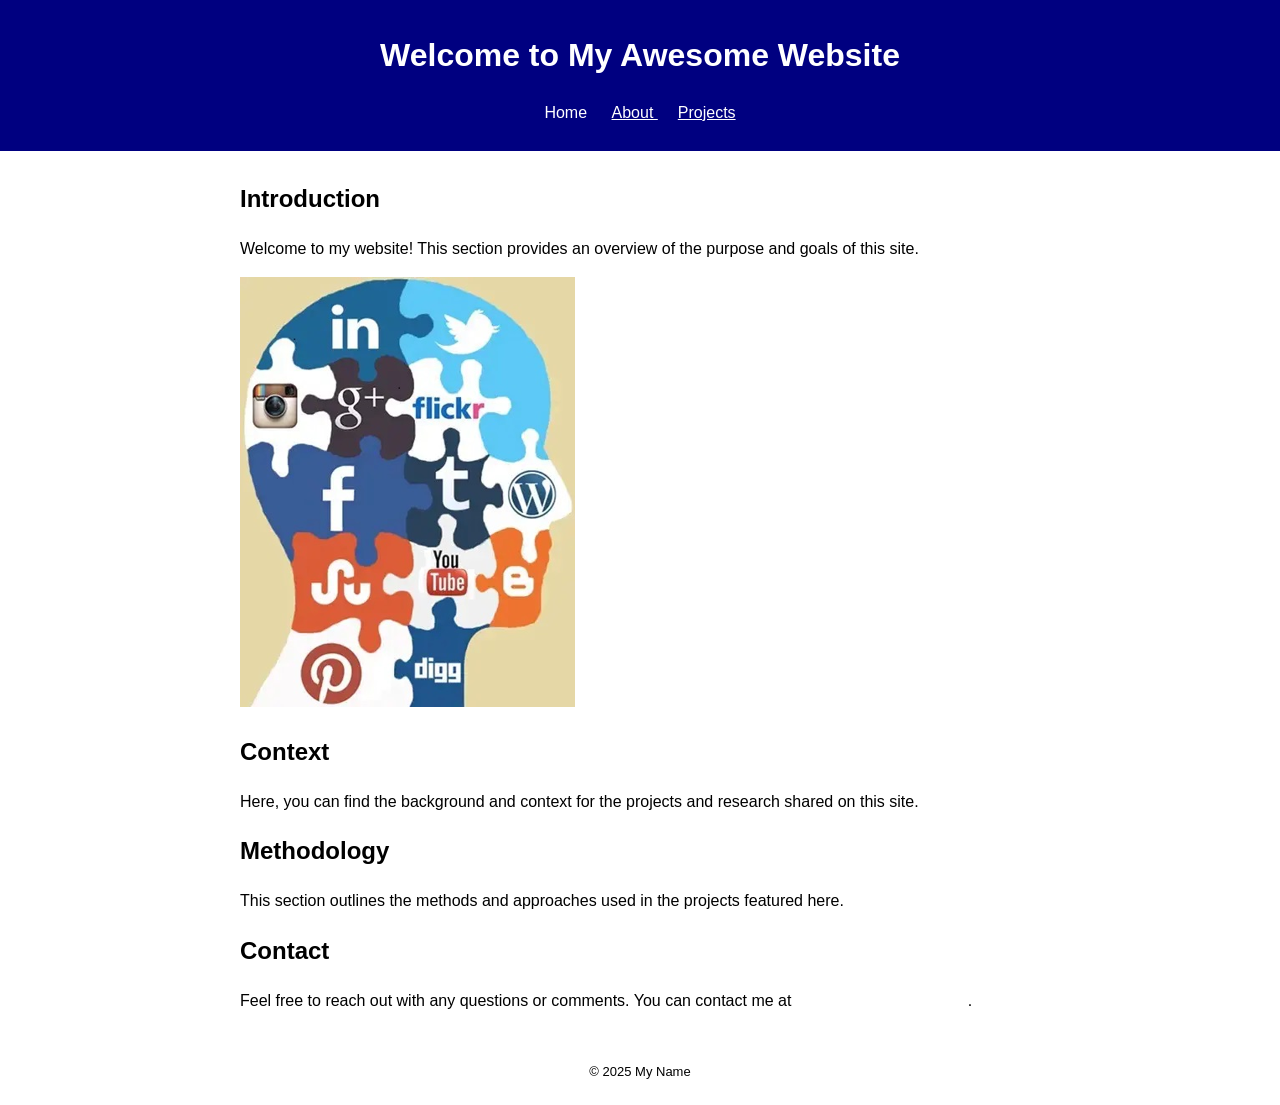
<file: index.html>
<!DOCTYPE html>
<html lang="en">
  <head>
    <title>My Awesome Website</title>
    <link rel="stylesheet" href="css/style.css">
  </head>
  <body>
    <header>
      <h1>Welcome to My Awesome Website</h1>
      <nav>
        <ul>
          <li>Home</li>
          <li>
            <a href="about.html">
            About
          </a>
        </li>
          <li>
            <a href="projects.html">Projects</a>
          </li>
        </ul>
      </nav>
    </header>

    <main>
      <section>
        <h2>Introduction</h2>
        <p>
          Welcome to my website! This section provides an overview of the purpose and goals of this site.
        </p>
        <img src="assets/images/Picture1.png" alt="Schema Diagram">
      </section>

      <section>
        <h2>Context</h2>
        <p>
          Here, you can find the background and context for the projects and research shared on this site.
        </p>
      </section>

      <section>
        <h2>Methodology</h2>
        <p>
          This section outlines the methods and approaches used in the projects featured here.
        </p>
      </section>

      <section>
        <h2>Contact</h2>
        <p>
          Feel free to reach out with any questions or comments. You can contact me at <a href="mailto:example@example.com">example@example.com</a>.
        </p>
      </section>
    </main>

    <footer>
      <p>&copy; 2025 My Name</p>
    </footer>
  </body>
</html>
</file>
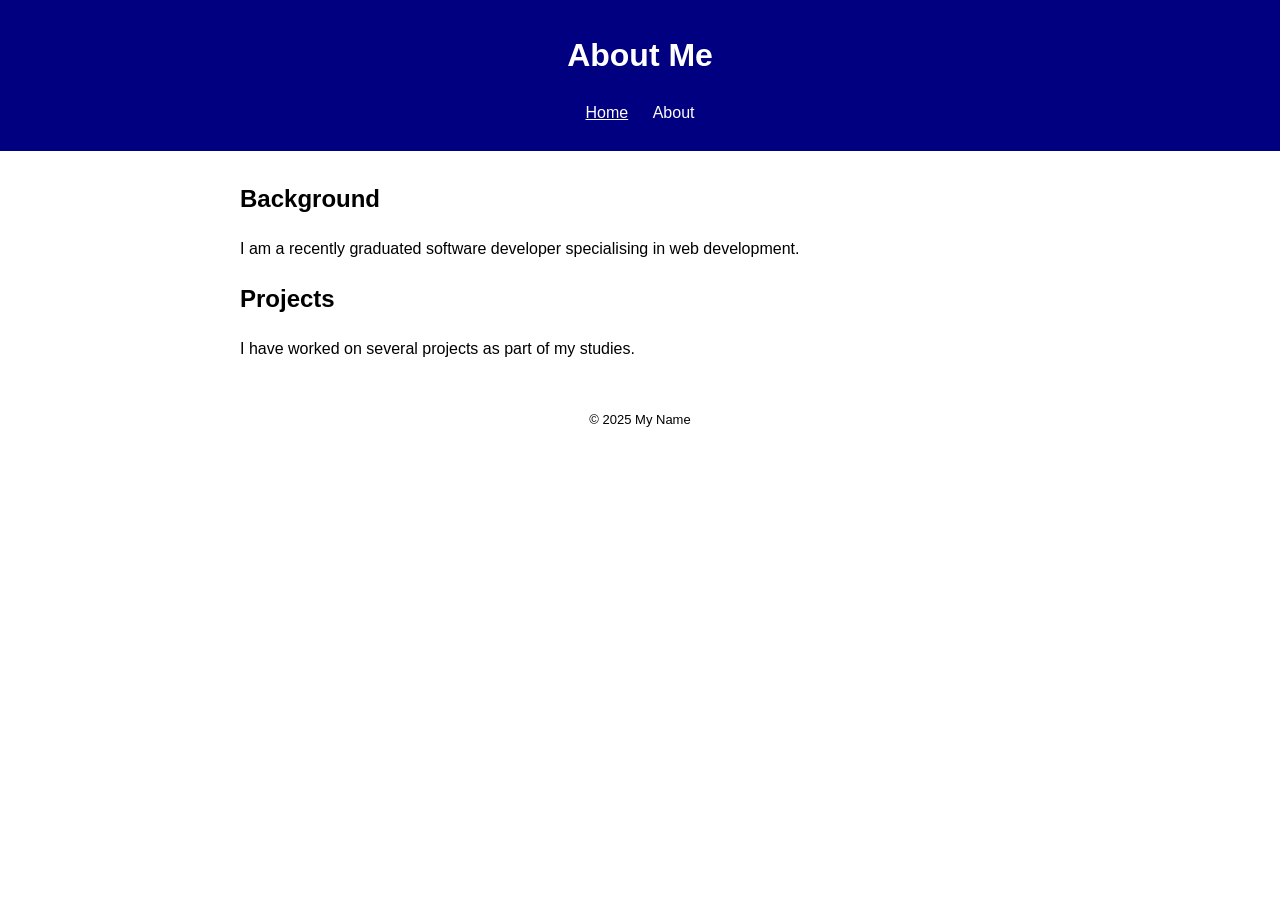
<file: about.html>
<!DOCTYPE html>
<html>
  <head>
    <title>About Me</title>
    <link rel="stylesheet" href="css/style.css">
  </head>
  <body>
    <header>
      <h1>About Me</h1>
      <nav>
        <ul>
          <li>
            <a href="index.html">Home</a>
        </li>
          
          <li>About</li>
        </ul>
      </nav>
    </header>

    <main>
      <section>
        <h2>Background</h2>
        <p>
          I am a recently graduated software developer specialising in web
          development.
        </p>
      </section>

      <section>
        <h2>Projects</h2>
        <p>I have worked on several projects as part of my studies.</p>
      </section>
    </main>

    <footer>
      <p>&copy; 2025 My Name</p>
    </footer>
  </body>
</html>
</file>
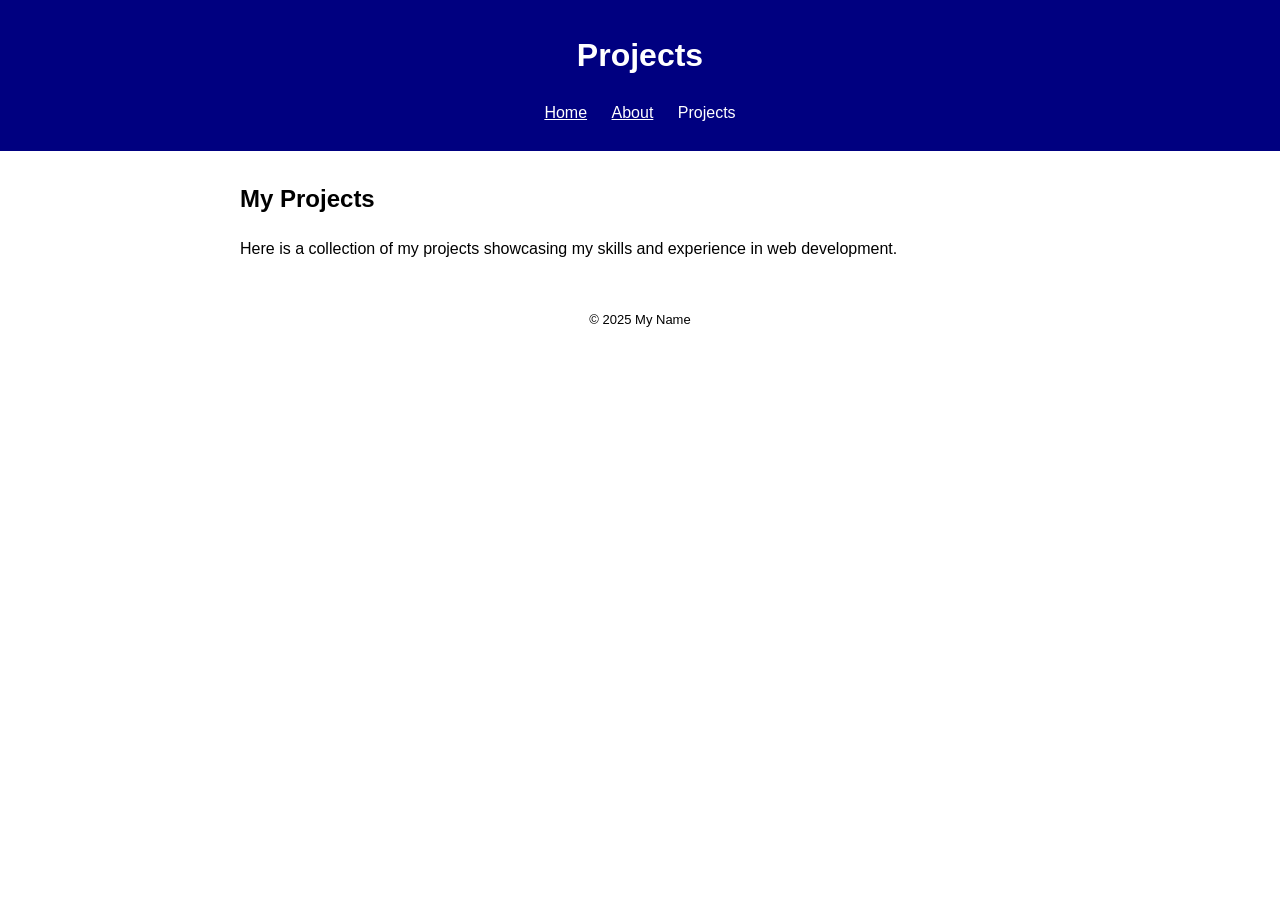
<file: projects.html>
<!DOCTYPE html>
<html>
  <head>
    <title>Projects</title>
    <link rel="stylesheet" href="css/style.css">
  </head>
  <body>
    <header>
      <h1>Projects</h1>
      <nav>
        <ul>
          <li>
            <a href="index.html">Home</a>
          </li>
          <li>
            <a href="about.html">About</a>
          </li>
          <li>Projects</li>
        </ul>
      </nav>
    </header>

    <main>
      <section>
        <h2>My Projects</h2>
        <p>
          Here is a collection of my projects showcasing my skills and experience in web development.
        </p>
      </section>
    </main>

    <footer>
      <p>&copy; 2025 My Name</p>
    </footer>
  </body>
</html>
</file>
<file: css/style.css>
body {
    font-family: sans-serif;
    line-height: 1.5;
    margin: 0; /* override default margin */
  }
  header {
    padding: 10px;
    text-align: center;
    background-color: navy;
    color: white;
  }
  main {
    padding: 10px;
    max-width: 800px;
    margin: 0 auto; /* no vertical margin, equal horizontal margins  */
  }
  footer {
    text-align: center;
    padding: 10px;
    font-size: small;
  }
  nav ul {
    list-style-type: none; /* remove bullets */
    padding: 0;
  }
  nav ul li {
    display: inline; /* display list items in a single line instead of a column */
    margin: 0 10px;
  }
  a {
    color: white;
  }
  img {
    max-width: 700px;
  }
</file>
